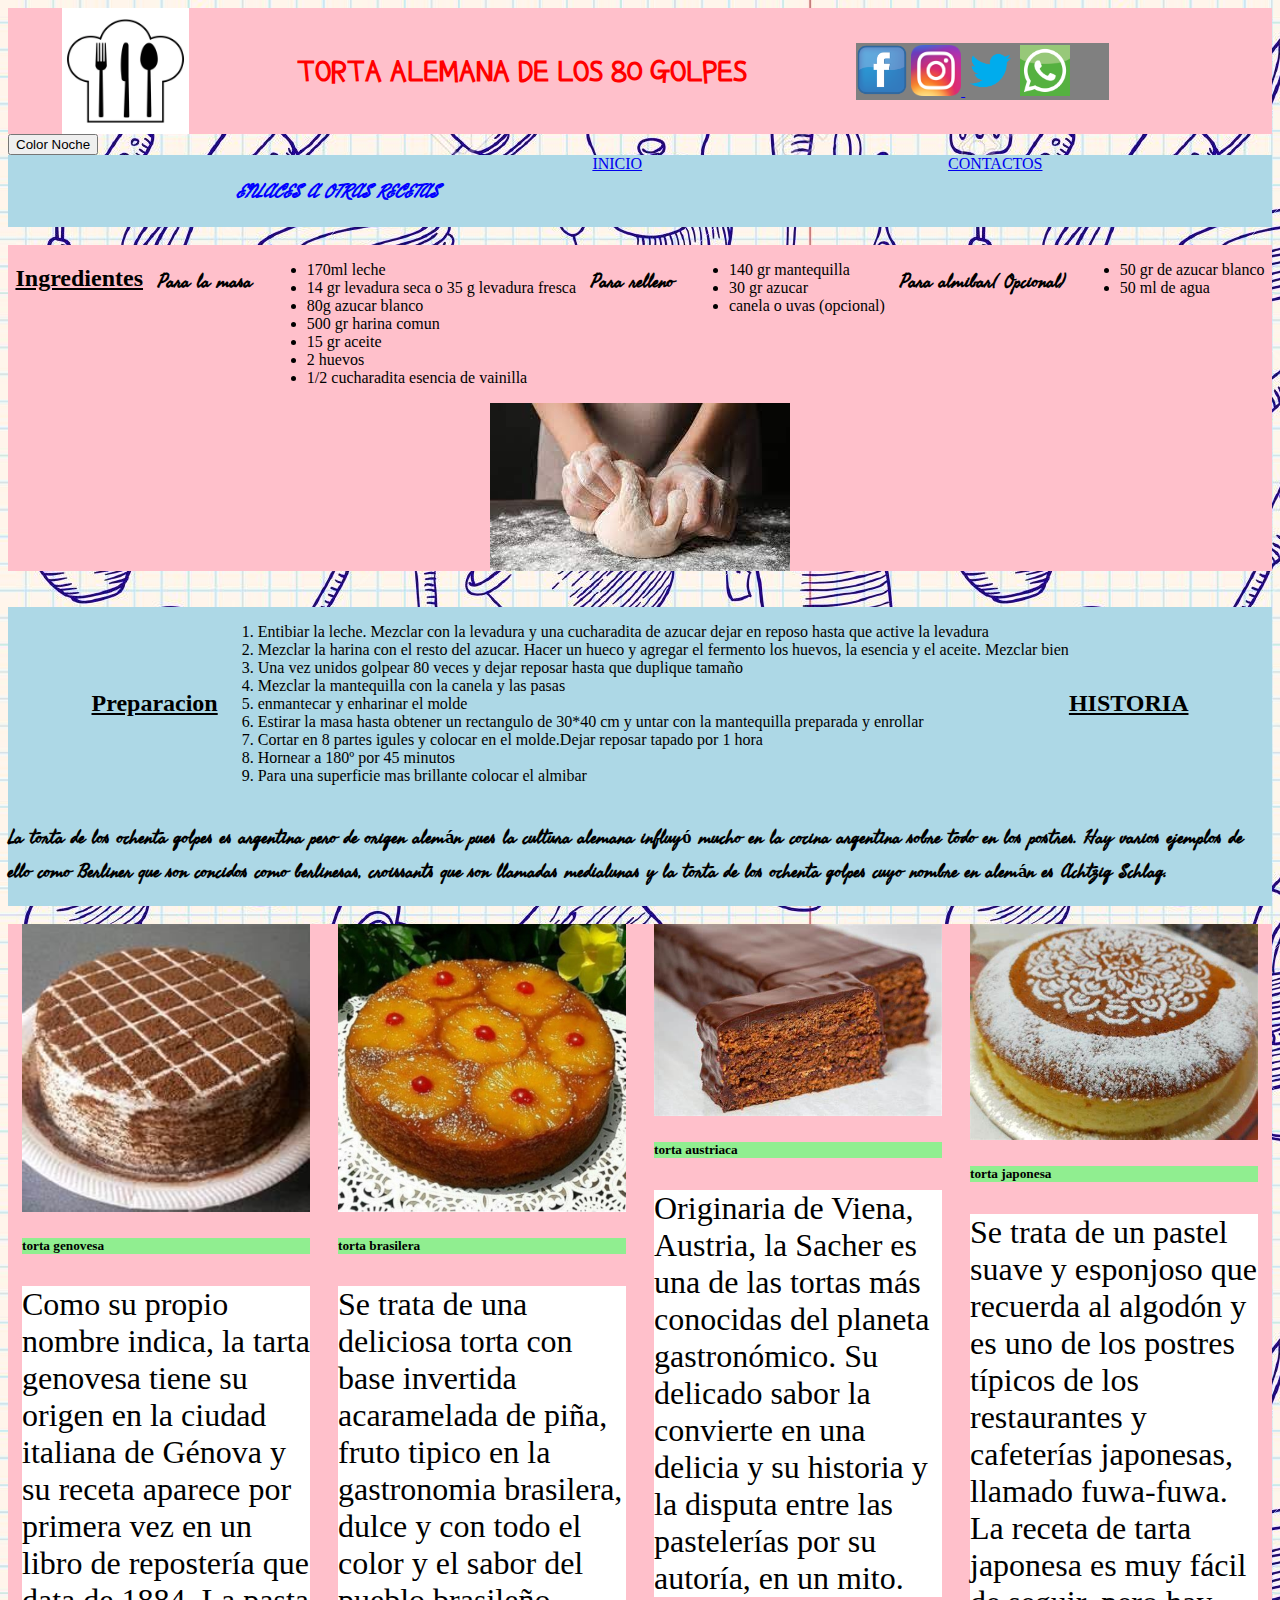
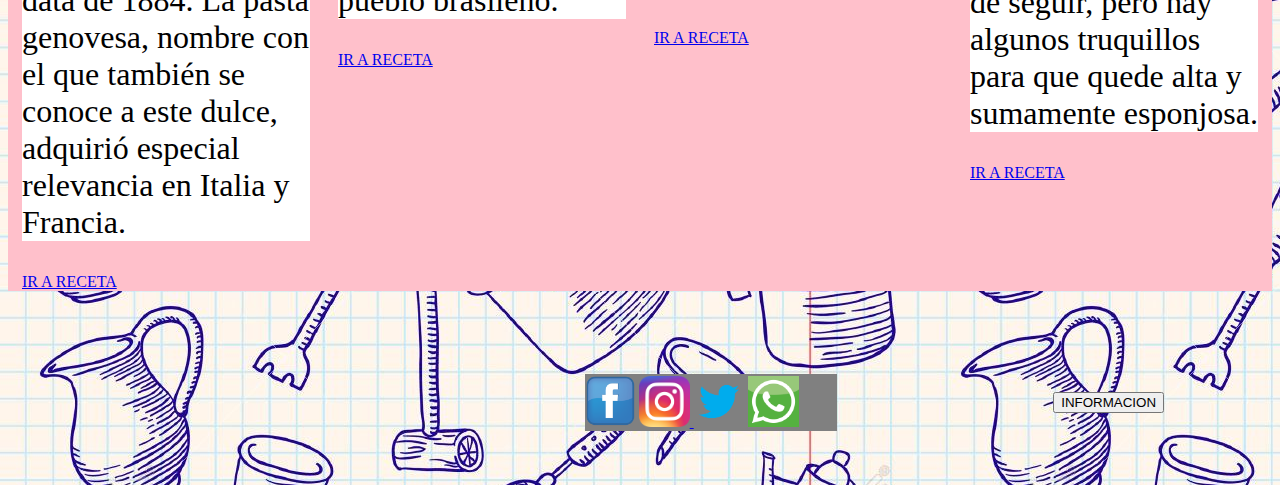
<file: index.html>
<!DOCTYPE html>
  <html lang="en" dir="ltr">
    <head>

      <meta charset="utf-8">
      <meta name="description" content="receta ">
      <meta name="keywords" content="receta tipica alemana">
      <meta name="author" content=" Fernanda Quiroga">
      <meta name="viewport" content="width=device-width,inicial-scale=1.0">
      <title></title>
        <link rel="stylesheet" href="./css/estilos.css">
        <script>
          alert ("Bienvenidos a esta pagina de recetas")

        </script>
    </head>
    <body>
      <link rel="preconnect" href="https://fonts.googleapis.com">
  <link rel="preconnect" href="https://fonts.gstatic.com" crossorigin>
  <link href="https://fonts.googleapis.com/css2?family=Fasthand&display=swap" rel="stylesheet">

<header>

  <img class="logo" src="./imagenes/logo.jpg" alt="logo">
  <h1 class="rojoletra">TORTA ALEMANA DE LOS 80 GOLPES
    <link rel="preconnect" href="https://fonts.googleapis.com">
<link rel="preconnect" href="https://fonts.gstatic.com" crossorigin>
<link href="https://fonts.googleapis.com/css2?family=Poor+Story&display=swap" rel="stylesheet">
  </h1>

  <div class="objeto1">
    <a href="https://www.facebook.com/"target="_blank"> <img class="face"src="./imagenes/face.png" alt="icono_facebook"></a>
    <a href="https://www.instagram.com"target="_blank"> <img class="insta"src="./imagenes/insta.png" alt="icono_instagram"> </a>
    <a href="https://twitter.com/i/flow/login" target="_blank"> <img class="twit"src="./imagenes/twit.png" alt="icono_twitter"></a>
    <a href="https://wa.link/1oahup"target="_blank"> <img class="what"src="./imagenes/what.png" alt="icono_whatsapp"> </a>

  </div>

  <br>

</header>
<button onclick="inclusive()">Color Noche</button>
<nav>

  <br>
  <h3 class="amarilloletra">ENLACES A OTRAS RECETAS
  </h3>
  <a href="index.html"> INICIO</a>
  <br>
  <a href="contactos.html">CONTACTOS</a>
  <br>

</nav>
<br>
<section>
  <h2 class="subrayado">Ingredientes</h2>
  <head>
    <link rel="stylesheet" href="/css/estilos.css">
  </head>

  <h3>Para la masa</h3>

  <ul>
    <li>170ml leche</li>
    <li>14 gr levadura seca o 35 g levadura fresca</li>
    <li>80g azucar blanco</li>
    <li>500 gr harina comun</li>
    <li>15 gr aceite</li>
    <li>2 huevos</li>
    <li>1/2 cucharadita esencia de vainilla </li>
  </ul>

  <h3>Para relleno</h3>

  <ul>
    <li> 140 gr mantequilla</li>
    <li>30 gr azucar</li>
    <li> canela o uvas (opcional)</li>
  </ul>

  <h3> Para almibar( Opcional)</h3>

  <ul>
    <li>50 gr de azucar blanco</li>
    <li>50 ml de agua</li>

  </ul>
  <img class="amasa" src="./imagenes/amasa.jpg" alt="amasar">

</section>
<br>
<br>

<aside class="">
  <h2 class="subrayado">Preparacion</h2>
  <head>
    <link rel="stylesheet" href="/css/estilos.css">
  </head>

  <ol>

    <li> Entibiar la leche. Mezclar con la levadura y una  cucharadita de azucar
    dejar en reposo hasta que active la levadura</li>
    <li>Mezclar la harina con el resto del azucar. Hacer un hueco y agregar el fermento
    los huevos, la esencia y el aceite. Mezclar bien</li>
    <li>Una vez unidos golpear 80 veces y dejar reposar hasta que duplique tamaño</li>
    <li>Mezclar la mantequilla con la canela y las pasas</li>
    <li>enmantecar y enharinar el molde</li>
    <li>Estirar la masa hasta obtener un rectangulo de 30*40 cm y untar con la
    mantequilla preparada y enrollar </li>
    <li>Cortar en 8 partes igules y colocar en el molde.Dejar reposar tapado por 1 hora</li>
    <li>Hornear a 180º por 45 minutos</li>
    <li>Para una superficie mas brillante colocar el almibar</li>
  </ol>

  <br>
  <br>

  <h2 class="subrayado">HISTORIA</h2>
  <head>
    <link rel="stylesheet" href="/css/estilos.css">
  </head>
  <h3>La torta de los ochenta golpes es argentina pero de origen alemán pues la
      cultura alemana influyó mucho en la cocina argentina sobre todo en los postres.
      Hay varios ejemplos de ello como Berliner que son concidos como berlinesas,
      croissants que son llamadas medialunas y la torta de los ochenta golpes cuyo
      nombre en alemán es Achtzig Schlag.</h3>

  <img class="imagen" src="./imagenes/torta.jpg" alt="torta">

</aside>
<br>
<section>


<div class="card" style="width: 18rem;">
  <img src="./imagenes/genovesa.jpg" class="card-img-top" alt="genovesa">
  <div class="card-body">
    <h5 class="card-title">torta genovesa</h5>
    <p class="card-text">Como su propio nombre indica, la tarta genovesa tiene su origen en la ciudad italiana de Génova y su receta aparece por primera vez en un libro de repostería que data de 1884. La pasta genovesa, nombre con el que también se conoce a este dulce, adquirió especial relevancia en Italia y Francia.</p>
    <a href="https://youtube.com/watch?v=pp2LEUkUYFE&feature=share&si=EMSIkaIECMiOmarE6JChQQ" class="btn btn-primary">IR A RECETA</a>
    <div class="container">
      <div class="row">
        <div class="col-sm-12 col-md-6 col-xl-3">

        </div>

      </div>

    </div>
  </div>
</div>
<div class="card" style="width: 18rem;">
<img src="./imagenes/brasilera2.jpg" class="card-img-top" alt="brasilera">
<div class="card-body">
  <h5 class="card-title">torta brasilera</h5>
  <p class="card-text">Se trata de una deliciosa torta con base invertida acaramelada de piña, fruto tipico en la gastronomia brasilera, dulce y con todo el color y el sabor del pueblo brasileño.</p>
  <a href="https://youtube.com/watch?v=vADE1WM-k3A&feature=share&si=EMSIkaIECMiOmarE6JChQQ" class="btn btn-primary">IR A RECETA</a>
  <div class="container">
    <div class="row">
      <div class="col-sm-12 col-md-6 col-xl-3">


</div>
</div>
</div>
</div>
</div>
<div class="card" style="width: 18rem;">
<img src="./imagenes/austriaca.jpg" class="card-img-top" alt="austriaca">
<div class="card-body">
  <h5 class="card-title">torta austriaca</h5>
  <p class="card-text">Originaria de Viena, Austria, la Sacher es una de las tortas más conocidas del planeta gastronómico. Su delicado sabor la convierte en una delicia y su historia y la disputa entre las pastelerías por su autoría, en un mito.</p>
  <a href="https://youtube.com/watch?v=K4V1ntDfr0M&feature=share&si=EMSIkaIECMiOmarE6JChQQ" class="btn btn-primary">IR A RECETA</a>
  <div class="container">
    <div class="row">
      <div class="col-sm-12 col-md-6 col-xl-3">


</div>
</div>
</div>
</div>
</div>
<div class="card" style="width: 18rem;">
<img src="./imagenes/japonesa.jpg" class="card-img-top" alt="japonesa">
<div class="card-body">
  <h5 class="card-title">torta japonesa</h5>
  <p class="card-text">Se trata de un pastel suave y esponjoso que recuerda al algodón y es uno de los postres típicos de los restaurantes y cafeterías japonesas, llamado fuwa-fuwa. La receta de tarta japonesa es muy fácil de seguir, pero hay algunos truquillos para que quede alta y sumamente esponjosa.</p>
  <a href="https://youtube.com/watch?v=HZMTFBJ98rk&feature=share&si=EMSIkaIECMiOmarE6JChQQ" class="btn btn-primary">IR A RECETA</a>
  <div class="container">
    <div class="row">
      <div class="col-sm-12 col-md-6 col-xl-3">


</div>
</div>
</div>
</div>
</div>

</section>
<br>
<br>
<footer>
<iframe src="https://www.google.com/maps/embed?pb=!1m18!1m12!1m3!1d53078.914230854905!2d-62.00743044229234!3d-33.749497314714446!2m3!1f0!2f0!3f0!3m2!1i1024!2i768!4f13.1!3m3!1m2!1s0x95c864b3247a525d%3A0x98c17493f380fdd2!2sVenado%20Tuerto%2C%20Santa%20Fe!5e0!3m2!1ses-419!2sar!4v1666962889666!5m2!1ses-419!2sar" width="400" height="300" style="border:0;" allowfullscreen="" loading="lazy" referrerpolicy="no-referrer-when-downgrade"></iframe>
  <div class="objeto1">
    <a href="https://www.facebook.com/"target="_blank"> <img class="face"src="./imagenes/face.png" alt="icono_facebook"></a>
    <a href="https://www.instagram.com"target="_blank"> <img class="insta"src="./imagenes/insta.png" alt="icono_instagram"> </a>
    <a href="https://twitter.com/i/flow/login" target="_blank"> <img class="twit"src="./imagenes/twit.png" alt="icono_twitter"></a>
    <a href="https://wa.link/1oahup"target="_blank"> <img class="what"src="./imagenes/what.png" alt="icono_whatsapp"> </a>
</div>

<button onclick="cartel()">INFORMACION</button>
</footer>

<script src="./javas/javascript.js"></script>

</body>
</html>
</file>
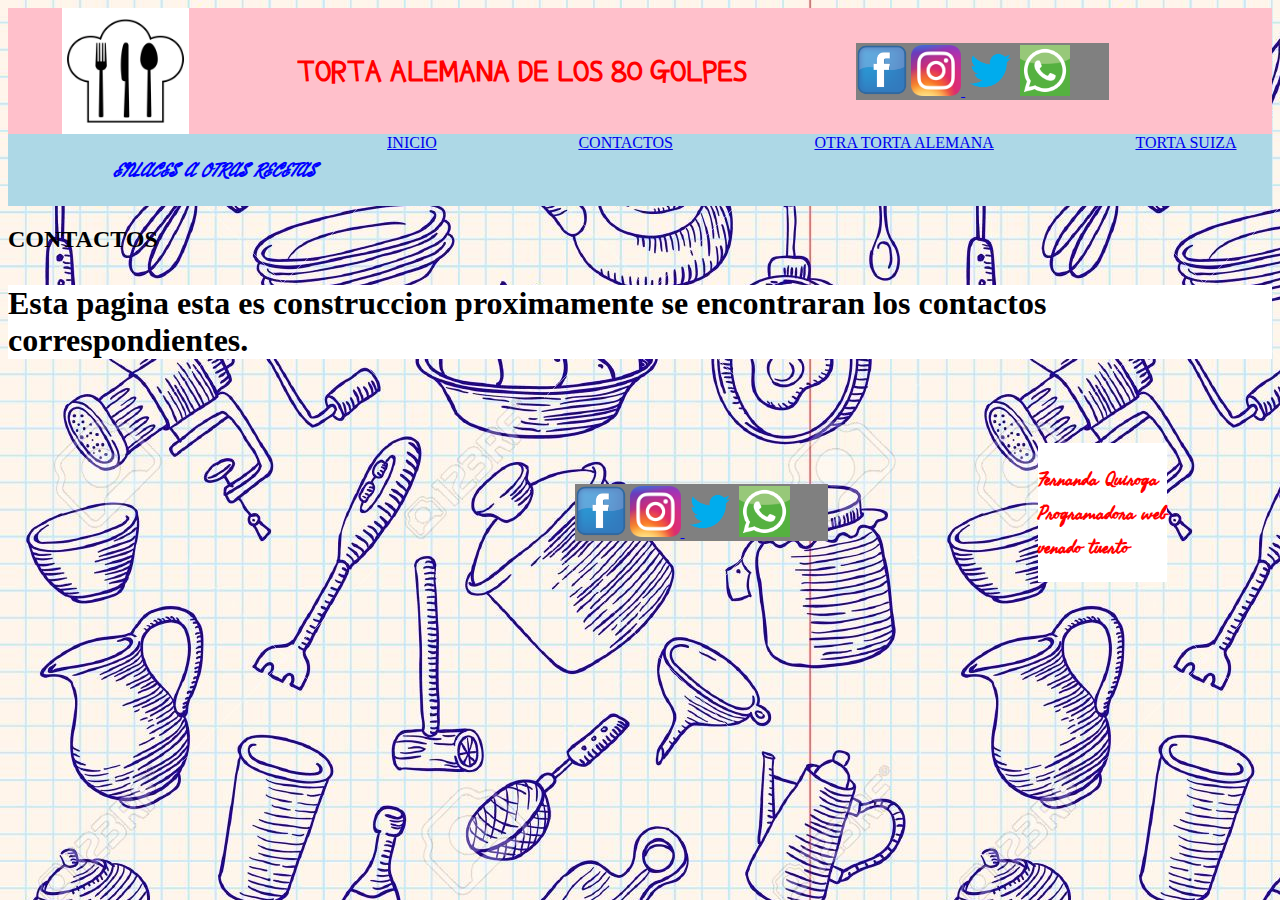
<file: contactos.html>
<!DOCTYPE html>
<html lang="en" dir="ltr">
  <head>
    <meta charset="utf-8">
    <meta name="description" content="receta ">
    <meta name="keywords" content="receta tipica alemana">
    <meta name="author" content=" Fernanda Quiroga">
    <meta name="viewport" content="width=device-width,initial-scale=1.0">
    <title></title>
    <!-- CSS only -->
<link href="https://cdn.jsdelivr.net/npm/bootstrap@5.2.2/dist/css/bootstrap.min.css" rel="stylesheet" integrity="sha384-Zenh87qX5JnK2Jl0vWa8Ck2rdkQ2Bzep5IDxbcnCeuOxjzrPF/et3URy9Bv1WTRi" crossorigin="anonymous">
      <link rel="stylesheet" href="./css/estilos.css">
  </head>
  <body>
    <link rel="preconnect" href="https://fonts.googleapis.com">
<link rel="preconnect" href="https://fonts.gstatic.com" crossorigin>
<link href="https://fonts.googleapis.com/css2?family=Fasthand&display=swap" rel="stylesheet">
    <header>

      <img class="logo" src="./imagenes/logo.jpg" alt="logo">
      <h1 class="rojoletra">TORTA ALEMANA DE LOS 80 GOLPES
        <link rel="preconnect" href="https://fonts.googleapis.com">
    <link rel="preconnect" href="https://fonts.gstatic.com" crossorigin>
    <link href="https://fonts.googleapis.com/css2?family=Poor+Story&display=swap" rel="stylesheet"></h1>

      <div class="objeto1">
        <a href="https://www.facebook.com/"target="_blank"> <img class="face"src="./imagenes/face.png" alt="icono_facebook"></a>
        <a href="https://www.instagram.com"target="_blank"> <img class="insta"src="./imagenes/insta.png" alt="icono_instagram"> </a>
        <a href="https://twitter.com/i/flow/login" target="_blank"> <img class="twit"src="./imagenes/twit.png" alt="icono_twitter"></a>
        <a href="https://wa.link/1oahup"target="_blank"> <img class="what"src="./imagenes/what.png" alt="icono_whatsapp"> </a>

      </div>

      <br>


    </header>
    <nav>
      <br>
      <h3 class="amarilloletra">ENLACES A OTRAS RECETAS</h3>
      <a href="index.html"> INICIO</a>
      <br>
      <a href="contactos.html"> CONTACTOS</a>
      <br>
      <a href="https://youtu.be/rIO6-f9gi1U"target="_blank">OTRA TORTA ALEMANA</a>
      <br>
      <a href="https://youtu.be/ttxznLpQCEk" target="_blank"> TORTA SUIZA</a>
    </nav>
    <h2 class="text-danger">CONTACTOS
    <br>
    <p class="text-warning"> Esta pagina esta es construccion proximamente se encontraran los contactos correspondientes.</p>
    <br>
    </h2>

    <footer>
    <iframe src="https://www.google.com/maps/embed?pb=!1m18!1m12!1m3!1d53078.914230854905!2d-62.00743044229234!3d-33.749497314714446!2m3!1f0!2f0!3f0!3m2!1i1024!2i768!4f13.1!3m3!1m2!1s0x95c864b3247a525d%3A0x98c17493f380fdd2!2sVenado%20Tuerto%2C%20Santa%20Fe!5e0!3m2!1ses-419!2sar!4v1666962889666!5m2!1ses-419!2sar" width="400" height="300" style="border:0;" allowfullscreen="" loading="lazy" referrerpolicy="no-referrer-when-downgrade"></iframe>
      <div class="objeto1">
        <a href="https://www.facebook.com/"target="_blank"> <img class="face"src="./imagenes/face.png" alt="icono_facebook"></a>
        <a href="https://www.instagram.com"target="_blank"> <img class="insta"src="./imagenes/insta.png" alt="icono_instagram"> </a>
        <a href="https://twitter.com/i/flow/login" target="_blank"> <img class="twit"src="./imagenes/twit.png" alt="icono_twitter"></a>
        <a href="https://wa.link/1oahup"target="_blank"> <img class="what"src="./imagenes/what.png" alt="icono_whatsapp"> </a>

      </div>
      <div class="datos">
        <h3>Fernanda Quiroga
          <br>
            Programadora web
            <br>
          venado tuerto</h3>

      </div>
    </footer>
    <script src="https://cdn.jsdelivr.net/npm/bootstrap@5.2.2/dist/js/bootstrap.bundle.min.js" integrity="sha384-OERcA2EqjJCMA+/3y+gxIOqMEjwtxJY7qPCqsdltbNJuaOe923+mo//f6V8Qbsw3" crossorigin="anonymous"></script>
  </body>
</html>
</file>
<file: css/estilos.css>
body{background-image:url(../imagenes/fondo.jpg);}
.rojoletra{color:red;font-size:200%;text-align: center;
font-family: 'Poor Story', cursive;}
.tamaño{font-size:200%;text-align: center;text-decoration: underline;}
.subrayado{text-decoration: underline;}
.imagen{width:20%;height:20%;}
.amarilloletra{color:blue;font-style: italic;text-align: center;}
header{background-color: pink;width:100%;height:30%;
  display: flex;flex-wrap: wrap;justify-content:space-around;;align-items: center;}
  .logo{width: 10%;height: 10%;}
 .objeto1{width: 20%;height:30%;background-color: grey;}

nav{background-color: lightblue;display: flex;justify-content:space-around;}
.face{width:20%;}
.what{width:20%;}
.twit{width:20%;}
.insta{width:20%;}
.datos{display: flex;justify-content: center;flex-direction: column;color: red;background-color: white;}
footer{display: flex;flex-wrap: wrap;justify-content: space-around;align-items:center; }
h3{display: flex;flex-direction: column;font-family: 'Fasthand', cursive;}
iframe{width: 20%;height:20%}
a:hover{color: red}
aside{background-color: lightblue;display: flex;flex-wrap: wrap;align-items: center;justify-content: center;}
section{background-color:pink;display: flex;flex;flex-wrap: wrap;justify-content: space-around;}
 @media (min-width:992px) {
   .imagen{
     display: none}
}

@media (max-width:770px) {
  .amasa {
    display: none}

}
@media (max-width: 600px) {
  body {
    background: blue;}
  }

  @media (max-width: 800px) {
    nav {
      background: orange;}

    }

    @media (orientation:landscape)(max-width: 1300px) {
      section {
        background: green;}

      }
p {background-color: white;font-size: 2rem}
card-img-top{width: 20%;height:20%;}
.section1{background-color: beige;}
.card-img-top{width: 100%;}
.card-title{background-color: lightgreen}
</file>
